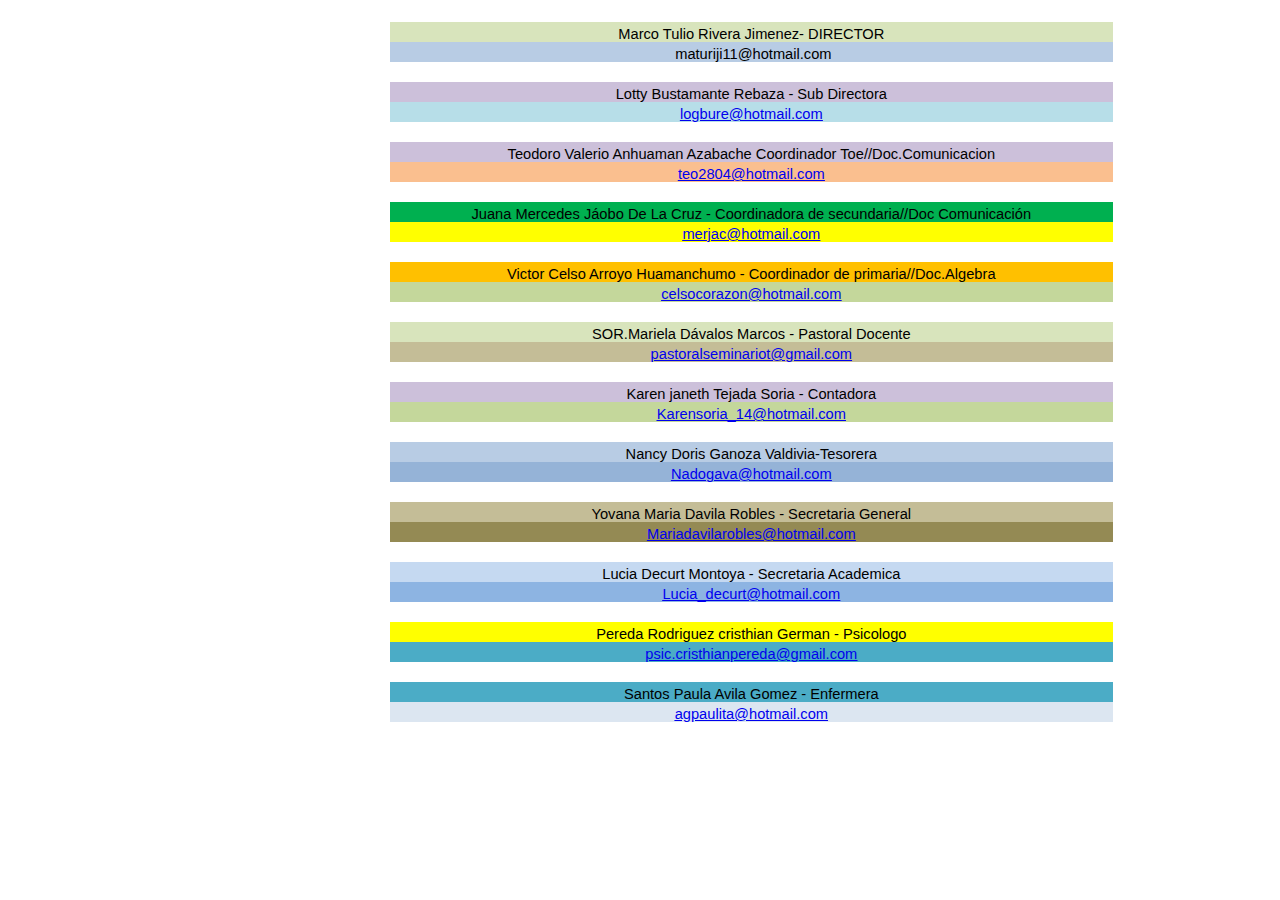
<file: archivos/1111111111111111111111111111111111111111111111111111111111111111111111111111111.htm>
<html xmlns:o="urn:schemas-microsoft-com:office:office"
xmlns:x="urn:schemas-microsoft-com:office:excel"
xmlns="http://www.w3.org/TR/REC-html40">

<head>
<meta http-equiv=Content-Type content="text/html; charset=windows-1252">
<meta name=ProgId content=Excel.Sheet>
<meta name=Generator content="Microsoft Excel 14">
<link rel=File-List
href="1111111111111111111111111111111111111111111111111111111111111111111111111111111_archivos/filelist.xml">
<style
 id="1111111111111111111111111111111111111111111111111111111111111111111111111111111_23209_Styles">
<!--table
	{mso-displayed-decimal-separator:"\.";
	mso-displayed-thousand-separator:"\,";}
.xl1523209
	{padding-top:1px;
	padding-right:1px;
	padding-left:1px;
	mso-ignore:padding;
	color:black;
	font-size:11.0pt;
	font-weight:400;
	font-style:normal;
	text-decoration:none;
	font-family:Calibri, sans-serif;
	mso-font-charset:0;
	mso-number-format:General;
	text-align:general;
	vertical-align:bottom;
	mso-background-source:auto;
	mso-pattern:auto;
	white-space:nowrap;}
.xl6423209
	{padding-top:1px;
	padding-right:1px;
	padding-left:1px;
	mso-ignore:padding;
	color:blue;
	font-size:11.0pt;
	font-weight:400;
	font-style:normal;
	text-decoration:underline;
	text-underline-style:single;
	font-family:Calibri, sans-serif;
	mso-font-charset:0;
	mso-number-format:General;
	text-align:center;
	vertical-align:bottom;
	background:#8DB4E2;
	mso-pattern:black none;
	white-space:nowrap;}
.xl6523209
	{padding-top:1px;
	padding-right:1px;
	padding-left:1px;
	mso-ignore:padding;
	color:black;
	font-size:11.0pt;
	font-weight:400;
	font-style:normal;
	text-decoration:none;
	font-family:Calibri, sans-serif;
	mso-font-charset:0;
	mso-number-format:General;
	text-align:center;
	vertical-align:bottom;
	background:#8DB4E2;
	mso-pattern:black none;
	white-space:nowrap;}
.xl6623209
	{padding-top:1px;
	padding-right:1px;
	padding-left:1px;
	mso-ignore:padding;
	color:black;
	font-size:11.0pt;
	font-weight:400;
	font-style:normal;
	text-decoration:none;
	font-family:Calibri, sans-serif;
	mso-font-charset:0;
	mso-number-format:General;
	text-align:center;
	vertical-align:bottom;
	background:yellow;
	mso-pattern:black none;
	white-space:nowrap;}
.xl6723209
	{padding-top:1px;
	padding-right:1px;
	padding-left:1px;
	mso-ignore:padding;
	color:blue;
	font-size:11.0pt;
	font-weight:400;
	font-style:normal;
	text-decoration:underline;
	text-underline-style:single;
	font-family:Calibri, sans-serif;
	mso-font-charset:0;
	mso-number-format:General;
	text-align:center;
	vertical-align:bottom;
	background:#4BACC6;
	mso-pattern:black none;
	white-space:nowrap;}
.xl6823209
	{padding-top:1px;
	padding-right:1px;
	padding-left:1px;
	mso-ignore:padding;
	color:black;
	font-size:11.0pt;
	font-weight:400;
	font-style:normal;
	text-decoration:none;
	font-family:Calibri, sans-serif;
	mso-font-charset:0;
	mso-number-format:General;
	text-align:center;
	vertical-align:bottom;
	background:#4BACC6;
	mso-pattern:black none;
	white-space:nowrap;}
.xl6923209
	{padding-top:1px;
	padding-right:1px;
	padding-left:1px;
	mso-ignore:padding;
	color:blue;
	font-size:11.0pt;
	font-weight:400;
	font-style:normal;
	text-decoration:underline;
	text-underline-style:single;
	font-family:Calibri, sans-serif;
	mso-font-charset:0;
	mso-number-format:General;
	text-align:center;
	vertical-align:bottom;
	background:#DCE6F1;
	mso-pattern:black none;
	white-space:nowrap;}
.xl7023209
	{padding-top:1px;
	padding-right:1px;
	padding-left:1px;
	mso-ignore:padding;
	color:black;
	font-size:11.0pt;
	font-weight:400;
	font-style:normal;
	text-decoration:none;
	font-family:Calibri, sans-serif;
	mso-font-charset:0;
	mso-number-format:General;
	text-align:center;
	vertical-align:bottom;
	background:#DCE6F1;
	mso-pattern:black none;
	white-space:nowrap;}
.xl7123209
	{padding-top:1px;
	padding-right:1px;
	padding-left:1px;
	mso-ignore:padding;
	color:black;
	font-size:11.0pt;
	font-weight:400;
	font-style:normal;
	text-decoration:none;
	font-family:Calibri, sans-serif;
	mso-font-charset:0;
	mso-number-format:General;
	text-align:center;
	vertical-align:bottom;
	background:#B8CCE4;
	mso-pattern:black none;
	white-space:nowrap;}
.xl7223209
	{padding-top:1px;
	padding-right:1px;
	padding-left:1px;
	mso-ignore:padding;
	color:blue;
	font-size:11.0pt;
	font-weight:400;
	font-style:normal;
	text-decoration:underline;
	text-underline-style:single;
	font-family:Calibri, sans-serif;
	mso-font-charset:0;
	mso-number-format:General;
	text-align:center;
	vertical-align:bottom;
	background:#95B3D7;
	mso-pattern:black none;
	white-space:nowrap;}
.xl7323209
	{padding-top:1px;
	padding-right:1px;
	padding-left:1px;
	mso-ignore:padding;
	color:black;
	font-size:11.0pt;
	font-weight:400;
	font-style:normal;
	text-decoration:none;
	font-family:Calibri, sans-serif;
	mso-font-charset:0;
	mso-number-format:General;
	text-align:center;
	vertical-align:bottom;
	background:#95B3D7;
	mso-pattern:black none;
	white-space:nowrap;}
.xl7423209
	{padding-top:1px;
	padding-right:1px;
	padding-left:1px;
	mso-ignore:padding;
	color:black;
	font-size:11.0pt;
	font-weight:400;
	font-style:normal;
	text-decoration:none;
	font-family:Calibri, sans-serif;
	mso-font-charset:0;
	mso-number-format:General;
	text-align:center;
	vertical-align:bottom;
	background:#C4BD97;
	mso-pattern:black none;
	white-space:nowrap;}
.xl7523209
	{padding-top:1px;
	padding-right:1px;
	padding-left:1px;
	mso-ignore:padding;
	color:blue;
	font-size:11.0pt;
	font-weight:400;
	font-style:normal;
	text-decoration:underline;
	text-underline-style:single;
	font-family:Calibri, sans-serif;
	mso-font-charset:0;
	mso-number-format:General;
	text-align:center;
	vertical-align:bottom;
	background:#948A54;
	mso-pattern:black none;
	white-space:nowrap;}
.xl7623209
	{padding-top:1px;
	padding-right:1px;
	padding-left:1px;
	mso-ignore:padding;
	color:black;
	font-size:11.0pt;
	font-weight:400;
	font-style:normal;
	text-decoration:none;
	font-family:Calibri, sans-serif;
	mso-font-charset:0;
	mso-number-format:General;
	text-align:center;
	vertical-align:bottom;
	background:#948A54;
	mso-pattern:black none;
	white-space:nowrap;}
.xl7723209
	{padding-top:1px;
	padding-right:1px;
	padding-left:1px;
	mso-ignore:padding;
	color:black;
	font-size:11.0pt;
	font-weight:400;
	font-style:normal;
	text-decoration:none;
	font-family:Calibri, sans-serif;
	mso-font-charset:0;
	mso-number-format:General;
	text-align:center;
	vertical-align:bottom;
	background:#C5D9F1;
	mso-pattern:black none;
	white-space:nowrap;}
.xl7823209
	{padding-top:1px;
	padding-right:1px;
	padding-left:1px;
	mso-ignore:padding;
	color:blue;
	font-size:11.0pt;
	font-weight:400;
	font-style:normal;
	text-decoration:underline;
	text-underline-style:single;
	font-family:Calibri, sans-serif;
	mso-font-charset:0;
	mso-number-format:General;
	text-align:center;
	vertical-align:bottom;
	background:#FABF8F;
	mso-pattern:black none;
	white-space:nowrap;}
.xl7923209
	{padding-top:1px;
	padding-right:1px;
	padding-left:1px;
	mso-ignore:padding;
	color:black;
	font-size:11.0pt;
	font-weight:400;
	font-style:normal;
	text-decoration:none;
	font-family:Calibri, sans-serif;
	mso-font-charset:0;
	mso-number-format:General;
	text-align:center;
	vertical-align:bottom;
	background:#FABF8F;
	mso-pattern:black none;
	white-space:nowrap;}
.xl8023209
	{padding-top:1px;
	padding-right:1px;
	padding-left:1px;
	mso-ignore:padding;
	color:black;
	font-size:11.0pt;
	font-weight:400;
	font-style:normal;
	text-decoration:none;
	font-family:Calibri, sans-serif;
	mso-font-charset:0;
	mso-number-format:General;
	text-align:center;
	vertical-align:bottom;
	background:#00B050;
	mso-pattern:black none;
	white-space:nowrap;}
.xl8123209
	{padding-top:1px;
	padding-right:1px;
	padding-left:1px;
	mso-ignore:padding;
	color:blue;
	font-size:11.0pt;
	font-weight:400;
	font-style:normal;
	text-decoration:underline;
	text-underline-style:single;
	font-family:Calibri, sans-serif;
	mso-font-charset:0;
	mso-number-format:General;
	text-align:center;
	vertical-align:bottom;
	background:yellow;
	mso-pattern:black none;
	white-space:nowrap;}
.xl8223209
	{padding-top:1px;
	padding-right:1px;
	padding-left:1px;
	mso-ignore:padding;
	color:black;
	font-size:11.0pt;
	font-weight:400;
	font-style:normal;
	text-decoration:none;
	font-family:Calibri, sans-serif;
	mso-font-charset:0;
	mso-number-format:General;
	text-align:center;
	vertical-align:bottom;
	background:#D8E4BC;
	mso-pattern:black none;
	white-space:nowrap;}
.xl8323209
	{padding-top:1px;
	padding-right:1px;
	padding-left:1px;
	mso-ignore:padding;
	color:black;
	font-size:11.0pt;
	font-weight:400;
	font-style:normal;
	text-decoration:none;
	font-family:Calibri, sans-serif;
	mso-font-charset:0;
	mso-number-format:General;
	text-align:center;
	vertical-align:bottom;
	background:#CCC0DA;
	mso-pattern:black none;
	white-space:nowrap;}
.xl8423209
	{padding-top:1px;
	padding-right:1px;
	padding-left:1px;
	mso-ignore:padding;
	color:blue;
	font-size:11.0pt;
	font-weight:400;
	font-style:normal;
	text-decoration:underline;
	text-underline-style:single;
	font-family:Calibri, sans-serif;
	mso-font-charset:0;
	mso-number-format:General;
	text-align:center;
	vertical-align:bottom;
	background:#B7DEE8;
	mso-pattern:black none;
	white-space:nowrap;}
.xl8523209
	{padding-top:1px;
	padding-right:1px;
	padding-left:1px;
	mso-ignore:padding;
	color:black;
	font-size:11.0pt;
	font-weight:400;
	font-style:normal;
	text-decoration:none;
	font-family:Calibri, sans-serif;
	mso-font-charset:0;
	mso-number-format:General;
	text-align:center;
	vertical-align:bottom;
	background:#B7DEE8;
	mso-pattern:black none;
	white-space:nowrap;}
.xl8623209
	{padding-top:1px;
	padding-right:1px;
	padding-left:1px;
	mso-ignore:padding;
	color:blue;
	font-size:11.0pt;
	font-weight:400;
	font-style:normal;
	text-decoration:underline;
	text-underline-style:single;
	font-family:Calibri, sans-serif;
	mso-font-charset:0;
	mso-number-format:General;
	text-align:center;
	vertical-align:bottom;
	background:#C4D79B;
	mso-pattern:black none;
	white-space:nowrap;}
.xl8723209
	{padding-top:1px;
	padding-right:1px;
	padding-left:1px;
	mso-ignore:padding;
	color:black;
	font-size:11.0pt;
	font-weight:400;
	font-style:normal;
	text-decoration:none;
	font-family:Calibri, sans-serif;
	mso-font-charset:0;
	mso-number-format:General;
	text-align:center;
	vertical-align:bottom;
	background:#C4D79B;
	mso-pattern:black none;
	white-space:nowrap;}
.xl8823209
	{padding-top:1px;
	padding-right:1px;
	padding-left:1px;
	mso-ignore:padding;
	color:black;
	font-size:11.0pt;
	font-weight:400;
	font-style:normal;
	text-decoration:none;
	font-family:Calibri, sans-serif;
	mso-font-charset:0;
	mso-number-format:General;
	text-align:center;
	vertical-align:bottom;
	background:#FFC000;
	mso-pattern:black none;
	white-space:nowrap;}
.xl8923209
	{padding-top:1px;
	padding-right:1px;
	padding-left:1px;
	mso-ignore:padding;
	color:blue;
	font-size:11.0pt;
	font-weight:400;
	font-style:normal;
	text-decoration:underline;
	text-underline-style:single;
	font-family:Calibri, sans-serif;
	mso-font-charset:0;
	mso-number-format:General;
	text-align:center;
	vertical-align:bottom;
	background:#C4BD97;
	mso-pattern:black none;
	white-space:nowrap;}
-->
</style>
</head>

<body>
<!--[if !excel]>&nbsp;&nbsp;<![endif]-->
<!--La siguiente informaci�n se gener� mediante el Asistente para publicar como
p�gina web de Microsoft Excel.-->
<!--Si se vuelve a publicar el mismo elemento desde Excel, se reemplazar� toda
la informaci�n comprendida entre las etiquetas DIV.-->
<!----------------------------->
<!--INICIO DE LOS RESULTADOS DEL ASISTENTE PARA PUBLICAR COMO P�GINA WEB DE
EXCEL -->
<!----------------------------->

<div
id="1111111111111111111111111111111111111111111111111111111111111111111111111111111_23209"
align=center x:publishsource="Excel">

<table border=0 cellpadding=0 cellspacing=0 width=944 style='border-collapse:
 collapse;table-layout:fixed;width:709pt'>
 <col width=80 style='width:60pt'>
 <col width=142 style='mso-width-source:userset;mso-width-alt:5193;width:107pt'>
 <col width=80 span=4 style='width:60pt'>
 <col width=402 style='mso-width-source:userset;mso-width-alt:14701;width:302pt'>
 <tr height=14 style='mso-height-source:userset;height:10.5pt'>
  <td height=14 class=xl1523209 width=80 style='height:10.5pt;width:60pt'></td>
  <td class=xl1523209 width=142 style='width:107pt'></td>
  <td class=xl1523209 width=80 style='width:60pt'></td>
  <td class=xl1523209 width=80 style='width:60pt'></td>
  <td class=xl1523209 width=80 style='width:60pt'></td>
  <td class=xl1523209 width=80 style='width:60pt'></td>
  <td class=xl1523209 width=402 style='width:302pt'></td>
 </tr>
 <tr height=0 style='display:none'>
  <td class=xl1523209></td>
  <td class=xl1523209></td>
  <td class=xl1523209></td>
  <td class=xl1523209></td>
  <td class=xl1523209></td>
  <td class=xl1523209></td>
  <td class=xl1523209></td>
 </tr>
 <tr height=0 style='display:none'>
  <td class=xl1523209></td>
  <td class=xl1523209></td>
  <td class=xl1523209></td>
  <td class=xl1523209></td>
  <td class=xl1523209></td>
  <td class=xl1523209></td>
  <td class=xl1523209></td>
 </tr>
 <tr height=20 style='height:15.0pt'>
  <td height=20 class=xl1523209 style='height:15.0pt'></td>
  <td class=xl1523209></td>
  <td colspan=5 class=xl8223209>Marco Tulio Rivera Jimenez- DIRECTOR</td>
 </tr>
 <tr height=20 style='height:15.0pt'>
  <td height=20 class=xl1523209 style='height:15.0pt'></td>
  <td class=xl1523209></td>
  <td colspan=5 class=xl7123209><span
  style='mso-spacerun:yes'>�</span>maturiji11@hotmail.com</td>
 </tr>
 <tr height=20 style='height:15.0pt'>
  <td height=20 class=xl1523209 style='height:15.0pt'></td>
  <td class=xl1523209></td>
  <td class=xl1523209></td>
  <td class=xl1523209></td>
  <td class=xl1523209></td>
  <td class=xl1523209></td>
  <td class=xl1523209></td>
 </tr>
 <tr height=20 style='height:15.0pt'>
  <td height=20 class=xl1523209 style='height:15.0pt'></td>
  <td class=xl1523209></td>
  <td colspan=5 class=xl8323209>Lotty Bustamante Rebaza - Sub Directora</td>
 </tr>
 <tr height=20 style='height:15.0pt'>
  <td height=20 class=xl1523209 style='height:15.0pt'></td>
  <td class=xl1523209></td>
  <td colspan=5 class=xl8423209><a href="mailto:logbure@hotmail.com">logbure@hotmail.com</a></td>
 </tr>
 <tr height=20 style='height:15.0pt'>
  <td height=20 class=xl1523209 style='height:15.0pt'></td>
  <td class=xl1523209></td>
  <td class=xl1523209></td>
  <td class=xl1523209></td>
  <td class=xl1523209></td>
  <td class=xl1523209></td>
  <td class=xl1523209></td>
 </tr>
 <tr height=20 style='height:15.0pt'>
  <td height=20 class=xl1523209 style='height:15.0pt'></td>
  <td class=xl1523209></td>
  <td colspan=5 class=xl8323209>Teodoro Valerio Anhuaman Azabache Coordinador
  Toe//Doc.Comunicacion</td>
 </tr>
 <tr height=20 style='height:15.0pt'>
  <td height=20 class=xl1523209 style='height:15.0pt'></td>
  <td class=xl1523209></td>
  <td colspan=5 class=xl7823209><a href="mailto:teo2804@hotmail.com">teo2804@hotmail.com</a></td>
 </tr>
 <tr height=20 style='height:15.0pt'>
  <td height=20 class=xl1523209 style='height:15.0pt'></td>
  <td class=xl1523209></td>
  <td class=xl1523209></td>
  <td class=xl1523209></td>
  <td class=xl1523209></td>
  <td class=xl1523209></td>
  <td class=xl1523209></td>
 </tr>
 <tr height=20 style='height:15.0pt'>
  <td height=20 class=xl1523209 style='height:15.0pt'></td>
  <td class=xl1523209></td>
  <td colspan=5 class=xl8023209>Juana Mercedes J�obo De La Cruz - Coordinadora
  de secundaria//Doc Comunicaci�n</td>
 </tr>
 <tr height=20 style='height:15.0pt'>
  <td height=20 class=xl1523209 style='height:15.0pt'></td>
  <td class=xl1523209></td>
  <td colspan=5 class=xl8123209><a href="mailto:merjac@hotmail.com">merjac@hotmail.com</a></td>
 </tr>
 <tr height=20 style='height:15.0pt'>
  <td height=20 class=xl1523209 style='height:15.0pt'></td>
  <td class=xl1523209></td>
  <td class=xl1523209></td>
  <td class=xl1523209></td>
  <td class=xl1523209></td>
  <td class=xl1523209></td>
  <td class=xl1523209></td>
 </tr>
 <tr height=20 style='height:15.0pt'>
  <td height=20 class=xl1523209 style='height:15.0pt'></td>
  <td class=xl1523209></td>
  <td colspan=5 class=xl8823209>Victor Celso Arroyo Huamanchumo - Coordinador
  de primaria//Doc.Algebra</td>
 </tr>
 <tr height=20 style='height:15.0pt'>
  <td height=20 class=xl1523209 style='height:15.0pt'></td>
  <td class=xl1523209></td>
  <td colspan=5 class=xl8623209><a href="mailto:celsocorazon@hotmail.com">celsocorazon@hotmail.com</a></td>
 </tr>
 <tr height=20 style='height:15.0pt'>
  <td height=20 class=xl1523209 style='height:15.0pt'></td>
  <td class=xl1523209></td>
  <td class=xl1523209></td>
  <td class=xl1523209></td>
  <td class=xl1523209></td>
  <td class=xl1523209></td>
  <td class=xl1523209></td>
 </tr>
 <tr height=20 style='height:15.0pt'>
  <td height=20 class=xl1523209 style='height:15.0pt'></td>
  <td class=xl1523209></td>
  <td colspan=5 class=xl8223209>SOR.Mariela D�valos Marcos - Pastoral Docente</td>
 </tr>
 <tr height=20 style='height:15.0pt'>
  <td height=20 class=xl1523209 style='height:15.0pt'></td>
  <td class=xl1523209></td>
  <td colspan=5 class=xl8923209><a href="mailto:pastoralseminariot@gmail.com">pastoralseminariot@gmail.com</a></td>
 </tr>
 <tr height=20 style='height:15.0pt'>
  <td height=20 class=xl1523209 style='height:15.0pt'></td>
  <td class=xl1523209></td>
  <td class=xl1523209></td>
  <td class=xl1523209></td>
  <td class=xl1523209></td>
  <td class=xl1523209></td>
  <td class=xl1523209></td>
 </tr>
 <tr height=20 style='height:15.0pt'>
  <td height=20 class=xl1523209 style='height:15.0pt'></td>
  <td class=xl1523209></td>
  <td colspan=5 class=xl8323209>Karen janeth Tejada Soria - Contadora</td>
 </tr>
 <tr height=20 style='height:15.0pt'>
  <td height=20 class=xl1523209 style='height:15.0pt'></td>
  <td class=xl1523209></td>
  <td colspan=5 class=xl8623209><a href="mailto:Karensoria_14@hotmail.com">Karensoria_14@hotmail.com</a></td>
 </tr>
 <tr height=20 style='height:15.0pt'>
  <td height=20 class=xl1523209 style='height:15.0pt'></td>
  <td class=xl1523209></td>
  <td class=xl1523209></td>
  <td class=xl1523209></td>
  <td class=xl1523209></td>
  <td class=xl1523209></td>
  <td class=xl1523209></td>
 </tr>
 <tr height=20 style='height:15.0pt'>
  <td height=20 class=xl1523209 style='height:15.0pt'></td>
  <td class=xl1523209></td>
  <td colspan=5 class=xl7123209>Nancy Doris Ganoza Valdivia-Tesorera</td>
 </tr>
 <tr height=20 style='height:15.0pt'>
  <td height=20 class=xl1523209 style='height:15.0pt'></td>
  <td class=xl1523209></td>
  <td colspan=5 class=xl7223209><a href="mailto:Nadogava@hotmail.com">Nadogava@hotmail.com</a></td>
 </tr>
 <tr height=20 style='height:15.0pt'>
  <td height=20 class=xl1523209 style='height:15.0pt'></td>
  <td class=xl1523209></td>
  <td class=xl1523209></td>
  <td class=xl1523209></td>
  <td class=xl1523209></td>
  <td class=xl1523209></td>
  <td class=xl1523209></td>
 </tr>
 <tr height=20 style='height:15.0pt'>
  <td height=20 class=xl1523209 style='height:15.0pt'></td>
  <td class=xl1523209></td>
  <td colspan=5 class=xl7423209>Yovana Maria Davila Robles - Secretaria General</td>
 </tr>
 <tr height=20 style='height:15.0pt'>
  <td height=20 class=xl1523209 style='height:15.0pt'></td>
  <td class=xl1523209></td>
  <td colspan=5 class=xl7523209><a href="mailto:Mariadavilarobles@hotmail.com">Mariadavilarobles@hotmail.com</a></td>
 </tr>
 <tr height=20 style='height:15.0pt'>
  <td height=20 class=xl1523209 style='height:15.0pt'></td>
  <td class=xl1523209></td>
  <td class=xl1523209></td>
  <td class=xl1523209></td>
  <td class=xl1523209></td>
  <td class=xl1523209></td>
  <td class=xl1523209></td>
 </tr>
 <tr height=20 style='height:15.0pt'>
  <td height=20 class=xl1523209 style='height:15.0pt'></td>
  <td class=xl1523209></td>
  <td colspan=5 class=xl7723209>Lucia Decurt Montoya - Secretaria Academica</td>
 </tr>
 <tr height=20 style='height:15.0pt'>
  <td height=20 class=xl1523209 style='height:15.0pt'></td>
  <td class=xl1523209></td>
  <td colspan=5 class=xl6423209><a href="mailto:Lucia_decurt@hotmail.com">Lucia_decurt@hotmail.com</a></td>
 </tr>
 <tr height=20 style='height:15.0pt'>
  <td height=20 class=xl1523209 style='height:15.0pt'></td>
  <td class=xl1523209></td>
  <td class=xl1523209></td>
  <td class=xl1523209></td>
  <td class=xl1523209></td>
  <td class=xl1523209></td>
  <td class=xl1523209></td>
 </tr>
 <tr height=20 style='height:15.0pt'>
  <td height=20 class=xl1523209 style='height:15.0pt'></td>
  <td class=xl1523209></td>
  <td colspan=5 class=xl6623209>Pereda Rodriguez cristhian German - Psicologo</td>
 </tr>
 <tr height=20 style='height:15.0pt'>
  <td height=20 class=xl1523209 style='height:15.0pt'></td>
  <td class=xl1523209></td>
  <td colspan=5 class=xl6723209><a href="mailto:psic.cristhianpereda@gmail.com">psic.cristhianpereda@gmail.com</a></td>
 </tr>
 <tr height=20 style='height:15.0pt'>
  <td height=20 class=xl1523209 style='height:15.0pt'></td>
  <td class=xl1523209></td>
  <td class=xl1523209></td>
  <td class=xl1523209></td>
  <td class=xl1523209></td>
  <td class=xl1523209></td>
  <td class=xl1523209></td>
 </tr>
 <tr height=20 style='height:15.0pt'>
  <td height=20 class=xl1523209 style='height:15.0pt'></td>
  <td class=xl1523209></td>
  <td colspan=5 class=xl6823209>Santos Paula Avila Gomez - Enfermera</td>
 </tr>
 <tr height=20 style='height:15.0pt'>
  <td height=20 class=xl1523209 style='height:15.0pt'></td>
  <td class=xl1523209></td>
  <td colspan=5 class=xl6923209><a href="mailto:agpaulita@hotmail.com">agpaulita@hotmail.com</a></td>
 </tr>
 <![if supportMisalignedColumns]>
 <tr height=0 style='display:none'>
  <td width=80 style='width:60pt'></td>
  <td width=142 style='width:107pt'></td>
  <td width=80 style='width:60pt'></td>
  <td width=80 style='width:60pt'></td>
  <td width=80 style='width:60pt'></td>
  <td width=80 style='width:60pt'></td>
  <td width=402 style='width:302pt'></td>
 </tr>
 <![endif]>
</table>

</div>


<!----------------------------->
<!--FINAL DE LOS RESULTADOS DEL ASISTENTE PARA PUBLICAR COMO P�GINA WEB DE
EXCEL-->
<!----------------------------->
</body>

</html>
</file>
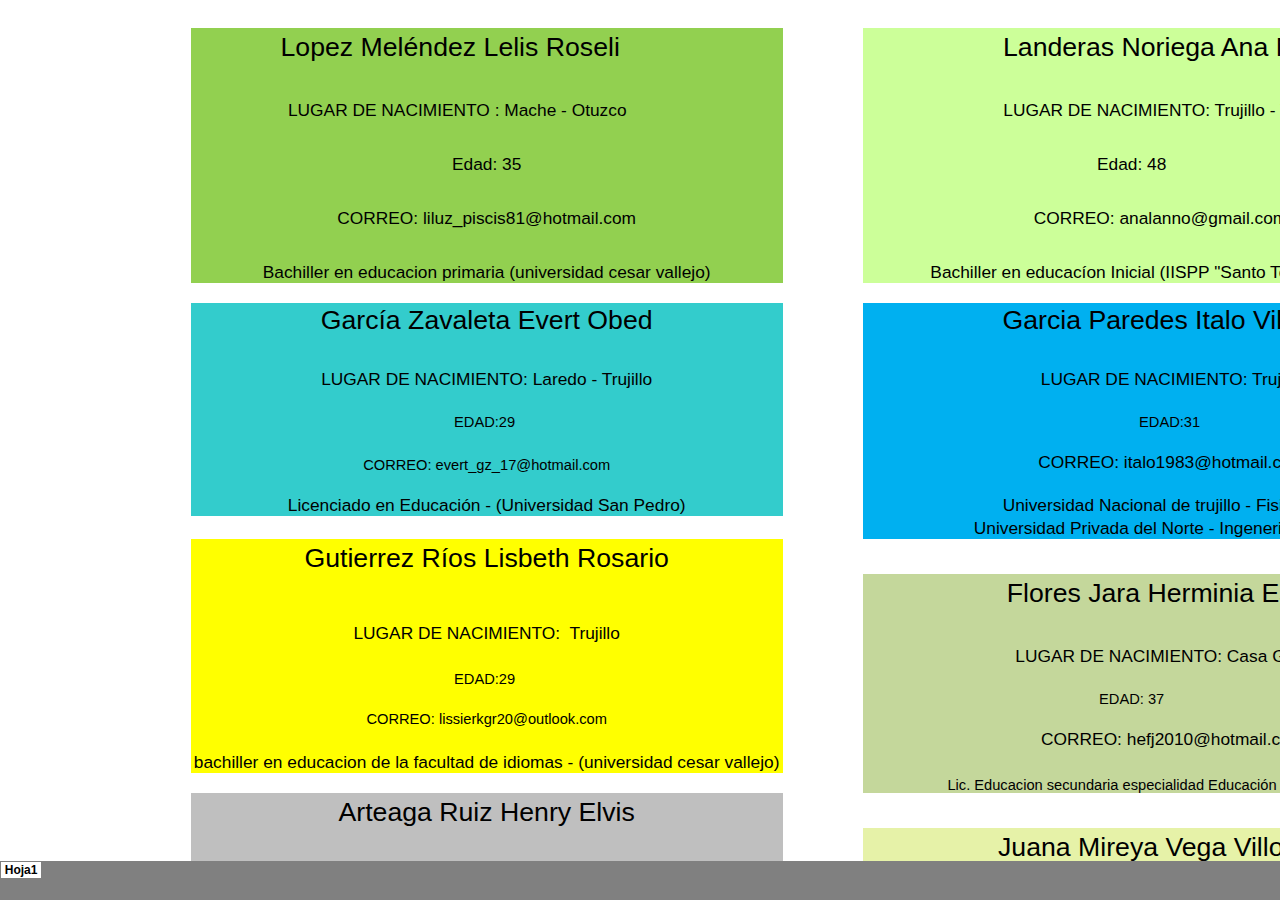
<file: archivos/priofes (Recuperado).htm>
<html xmlns:v="urn:schemas-microsoft-com:vml"
xmlns:o="urn:schemas-microsoft-com:office:office"
xmlns:x="urn:schemas-microsoft-com:office:excel"
xmlns="http://www.w3.org/TR/REC-html40">

<head>
<meta name="Excel Workbook Frameset">
<meta http-equiv=Content-Type content="text/html; charset=windows-1252">
<meta name=ProgId content=Excel.Sheet>
<meta name=Generator content="Microsoft Excel 14">
<link rel=File-List href="priofes%20(Recuperado)_archivos/filelist.xml">
<![if !supportTabStrip]>
<link id="shLink" href="priofes%20(Recuperado)_archivos/sheet001.htm">

<link id="shLink">

<script language="JavaScript">
<!--
 var c_lTabs=1;

 var c_rgszSh=new Array(c_lTabs);
 c_rgszSh[0] = "Hoja1";



 var c_rgszClr=new Array(8);
 c_rgszClr[0]="window";
 c_rgszClr[1]="buttonface";
 c_rgszClr[2]="windowframe";
 c_rgszClr[3]="windowtext";
 c_rgszClr[4]="threedlightshadow";
 c_rgszClr[5]="threedhighlight";
 c_rgszClr[6]="threeddarkshadow";
 c_rgszClr[7]="threedshadow";

 var g_iShCur;
 var g_rglTabX=new Array(c_lTabs);

function fnGetIEVer()
{
 var ua=window.navigator.userAgent
 var msie=ua.indexOf("MSIE")
 if (msie>0 && window.navigator.platform=="Win32")
  return parseInt(ua.substring(msie+5,ua.indexOf(".", msie)));
 else
  return 0;
}

function fnBuildFrameset()
{
 var szHTML="<frameset rows=\"*,18\" border=0 width=0 frameborder=no framespacing=0>"+
  "<frame src=\""+document.all.item("shLink")[0].href+"\" name=\"frSheet\" noresize>"+
  "<frameset cols=\"54,*\" border=0 width=0 frameborder=no framespacing=0>"+
  "<frame src=\"\" name=\"frScroll\" marginwidth=0 marginheight=0 scrolling=no>"+
  "<frame src=\"\" name=\"frTabs\" marginwidth=0 marginheight=0 scrolling=no>"+
  "</frameset></frameset><plaintext>";

 with (document) {
  open("text/html","replace");
  write(szHTML);
  close();
 }

 fnBuildTabStrip();
}

function fnBuildTabStrip()
{
 var szHTML=
  "<html><head><style>.clScroll {font:8pt Courier New;color:"+c_rgszClr[6]+";cursor:default;line-height:10pt;}"+
  ".clScroll2 {font:10pt Arial;color:"+c_rgszClr[6]+";cursor:default;line-height:11pt;}</style></head>"+
  "<body onclick=\"event.returnValue=false;\" ondragstart=\"event.returnValue=false;\" onselectstart=\"event.returnValue=false;\" bgcolor="+c_rgszClr[4]+" topmargin=0 leftmargin=0><table cellpadding=0 cellspacing=0 width=100%>"+
  "<tr><td colspan=6 height=1 bgcolor="+c_rgszClr[2]+"></td></tr>"+
  "<tr><td style=\"font:1pt\">&nbsp;<td>"+
  "<td valign=top id=tdScroll class=\"clScroll\" onclick=\"parent.fnFastScrollTabs(0);\" onmouseover=\"parent.fnMouseOverScroll(0);\" onmouseout=\"parent.fnMouseOutScroll(0);\"><a>&#171;</a></td>"+
  "<td valign=top id=tdScroll class=\"clScroll2\" onclick=\"parent.fnScrollTabs(0);\" ondblclick=\"parent.fnScrollTabs(0);\" onmouseover=\"parent.fnMouseOverScroll(1);\" onmouseout=\"parent.fnMouseOutScroll(1);\"><a>&lt</a></td>"+
  "<td valign=top id=tdScroll class=\"clScroll2\" onclick=\"parent.fnScrollTabs(1);\" ondblclick=\"parent.fnScrollTabs(1);\" onmouseover=\"parent.fnMouseOverScroll(2);\" onmouseout=\"parent.fnMouseOutScroll(2);\"><a>&gt</a></td>"+
  "<td valign=top id=tdScroll class=\"clScroll\" onclick=\"parent.fnFastScrollTabs(1);\" onmouseover=\"parent.fnMouseOverScroll(3);\" onmouseout=\"parent.fnMouseOutScroll(3);\"><a>&#187;</a></td>"+
  "<td style=\"font:1pt\">&nbsp;<td></tr></table></body></html>";

 with (frames['frScroll'].document) {
  open("text/html","replace");
  write(szHTML);
  close();
 }

 szHTML =
  "<html><head>"+
  "<style>A:link,A:visited,A:active {text-decoration:none;"+"color:"+c_rgszClr[3]+";}"+
  ".clTab {cursor:hand;background:"+c_rgszClr[1]+";font:9pt Arial;padding-left:3px;padding-right:3px;text-align:center;}"+
  ".clBorder {background:"+c_rgszClr[2]+";font:1pt;}"+
  "</style></head><body onload=\"parent.fnInit();\" onselectstart=\"event.returnValue=false;\" ondragstart=\"event.returnValue=false;\" bgcolor="+c_rgszClr[4]+
  " topmargin=0 leftmargin=0><table id=tbTabs cellpadding=0 cellspacing=0>";

 var iCellCount=(c_lTabs+1)*2;

 var i;
 for (i=0;i<iCellCount;i+=2)
  szHTML+="<col width=1><col>";

 var iRow;
 for (iRow=0;iRow<6;iRow++) {

  szHTML+="<tr>";

  if (iRow==5)
   szHTML+="<td colspan="+iCellCount+"></td>";
  else {
   if (iRow==0) {
    for(i=0;i<iCellCount;i++)
     szHTML+="<td height=1 class=\"clBorder\"></td>";
   } else if (iRow==1) {
    for(i=0;i<c_lTabs;i++) {
     szHTML+="<td height=1 nowrap class=\"clBorder\">&nbsp;</td>";
     szHTML+=
      "<td id=tdTab height=1 nowrap class=\"clTab\" onmouseover=\"parent.fnMouseOverTab("+i+");\" onmouseout=\"parent.fnMouseOutTab("+i+");\">"+
      "<a href=\""+document.all.item("shLink")[i].href+"\" target=\"frSheet\" id=aTab>&nbsp;"+c_rgszSh[i]+"&nbsp;</a></td>";
    }
    szHTML+="<td id=tdTab height=1 nowrap class=\"clBorder\"><a id=aTab>&nbsp;</a></td><td width=100%></td>";
   } else if (iRow==2) {
    for (i=0;i<c_lTabs;i++)
     szHTML+="<td height=1></td><td height=1 class=\"clBorder\"></td>";
    szHTML+="<td height=1></td><td height=1></td>";
   } else if (iRow==3) {
    for (i=0;i<iCellCount;i++)
     szHTML+="<td height=1></td>";
   } else if (iRow==4) {
    for (i=0;i<c_lTabs;i++)
     szHTML+="<td height=1 width=1></td><td height=1></td>";
    szHTML+="<td height=1 width=1></td><td></td>";
   }
  }
  szHTML+="</tr>";
 }

 szHTML+="</table></body></html>";
 with (frames['frTabs'].document) {
  open("text/html","replace");
  charset=document.charset;
  write(szHTML);
  close();
 }
}

function fnInit()
{
 g_rglTabX[0]=0;
 var i;
 for (i=1;i<=c_lTabs;i++)
  with (frames['frTabs'].document.all.tbTabs.rows[1].cells[fnTabToCol(i-1)])
   g_rglTabX[i]=offsetLeft+offsetWidth-6;
}

function fnTabToCol(iTab)
{
 return 2*iTab+1;
}

function fnNextTab(fDir)
{
 var iNextTab=-1;
 var i;

 with (frames['frTabs'].document.body) {
  if (fDir==0) {
   if (scrollLeft>0) {
    for (i=0;i<c_lTabs&&g_rglTabX[i]<scrollLeft;i++);
    if (i<c_lTabs)
     iNextTab=i-1;
   }
  } else {
   if (g_rglTabX[c_lTabs]+6>offsetWidth+scrollLeft) {
    for (i=0;i<c_lTabs&&g_rglTabX[i]<=scrollLeft;i++);
    if (i<c_lTabs)
     iNextTab=i;
   }
  }
 }
 return iNextTab;
}

function fnScrollTabs(fDir)
{
 var iNextTab=fnNextTab(fDir);

 if (iNextTab>=0) {
  frames['frTabs'].scroll(g_rglTabX[iNextTab],0);
  return true;
 } else
  return false;
}

function fnFastScrollTabs(fDir)
{
 if (c_lTabs>16)
  frames['frTabs'].scroll(g_rglTabX[fDir?c_lTabs-1:0],0);
 else
  if (fnScrollTabs(fDir)>0) window.setTimeout("fnFastScrollTabs("+fDir+");",5);
}

function fnSetTabProps(iTab,fActive)
{
 var iCol=fnTabToCol(iTab);
 var i;

 if (iTab>=0) {
  with (frames['frTabs'].document.all) {
   with (tbTabs) {
    for (i=0;i<=4;i++) {
     with (rows[i]) {
      if (i==0)
       cells[iCol].style.background=c_rgszClr[fActive?0:2];
      else if (i>0 && i<4) {
       if (fActive) {
        cells[iCol-1].style.background=c_rgszClr[2];
        cells[iCol].style.background=c_rgszClr[0];
        cells[iCol+1].style.background=c_rgszClr[2];
       } else {
        if (i==1) {
         cells[iCol-1].style.background=c_rgszClr[2];
         cells[iCol].style.background=c_rgszClr[1];
         cells[iCol+1].style.background=c_rgszClr[2];
        } else {
         cells[iCol-1].style.background=c_rgszClr[4];
         cells[iCol].style.background=c_rgszClr[(i==2)?2:4];
         cells[iCol+1].style.background=c_rgszClr[4];
        }
       }
      } else
       cells[iCol].style.background=c_rgszClr[fActive?2:4];
     }
    }
   }
   with (aTab[iTab].style) {
    cursor=(fActive?"default":"hand");
    color=c_rgszClr[3];
   }
  }
 }
}

function fnMouseOverScroll(iCtl)
{
 frames['frScroll'].document.all.tdScroll[iCtl].style.color=c_rgszClr[7];
}

function fnMouseOutScroll(iCtl)
{
 frames['frScroll'].document.all.tdScroll[iCtl].style.color=c_rgszClr[6];
}

function fnMouseOverTab(iTab)
{
 if (iTab!=g_iShCur) {
  var iCol=fnTabToCol(iTab);
  with (frames['frTabs'].document.all) {
   tdTab[iTab].style.background=c_rgszClr[5];
  }
 }
}

function fnMouseOutTab(iTab)
{
 if (iTab>=0) {
  var elFrom=frames['frTabs'].event.srcElement;
  var elTo=frames['frTabs'].event.toElement;

  if ((!elTo) ||
   (elFrom.tagName==elTo.tagName) ||
   (elTo.tagName=="A" && elTo.parentElement!=elFrom) ||
   (elFrom.tagName=="A" && elFrom.parentElement!=elTo)) {

   if (iTab!=g_iShCur) {
    with (frames['frTabs'].document.all) {
     tdTab[iTab].style.background=c_rgszClr[1];
    }
   }
  }
 }
}

function fnSetActiveSheet(iSh)
{
 if (iSh!=g_iShCur) {
  fnSetTabProps(g_iShCur,false);
  fnSetTabProps(iSh,true);
  g_iShCur=iSh;
 }
}

 window.g_iIEVer=fnGetIEVer();
 if (window.g_iIEVer>=4)
  fnBuildFrameset();
//-->
</script>
<![endif]><!--[if gte mso 9]><xml>
 <x:ExcelWorkbook>
  <x:ExcelWorksheets>
   <x:ExcelWorksheet>
    <x:Name>Hoja1</x:Name>
    <x:WorksheetSource HRef="priofes%20(Recuperado)_archivos/sheet001.htm"/>
   </x:ExcelWorksheet>
  </x:ExcelWorksheets>
  <x:Stylesheet HRef="priofes%20(Recuperado)_archivos/stylesheet.css"/>
  <x:WindowHeight>7995</x:WindowHeight>
  <x:WindowWidth>20115</x:WindowWidth>
  <x:WindowTopX>240</x:WindowTopX>
  <x:WindowTopY>75</x:WindowTopY>
  <x:ProtectStructure>False</x:ProtectStructure>
  <x:ProtectWindows>False</x:ProtectWindows>
 </x:ExcelWorkbook>
</xml><![endif]-->
</head>

<frameset rows="*,39" border=0 width=0 frameborder=no framespacing=0>
 <frame src="priofes%20(Recuperado)_archivos/sheet001.htm" name="frSheet">
 <frame src="priofes%20(Recuperado)_archivos/tabstrip.htm" name="frTabs" marginwidth=0 marginheight=0>
 <noframes>
  <body>
   <p>Esta p�gina utiliza marcos que su explorador no admite.</p>
  </body>
 </noframes>
</frameset>
</html>
</file>
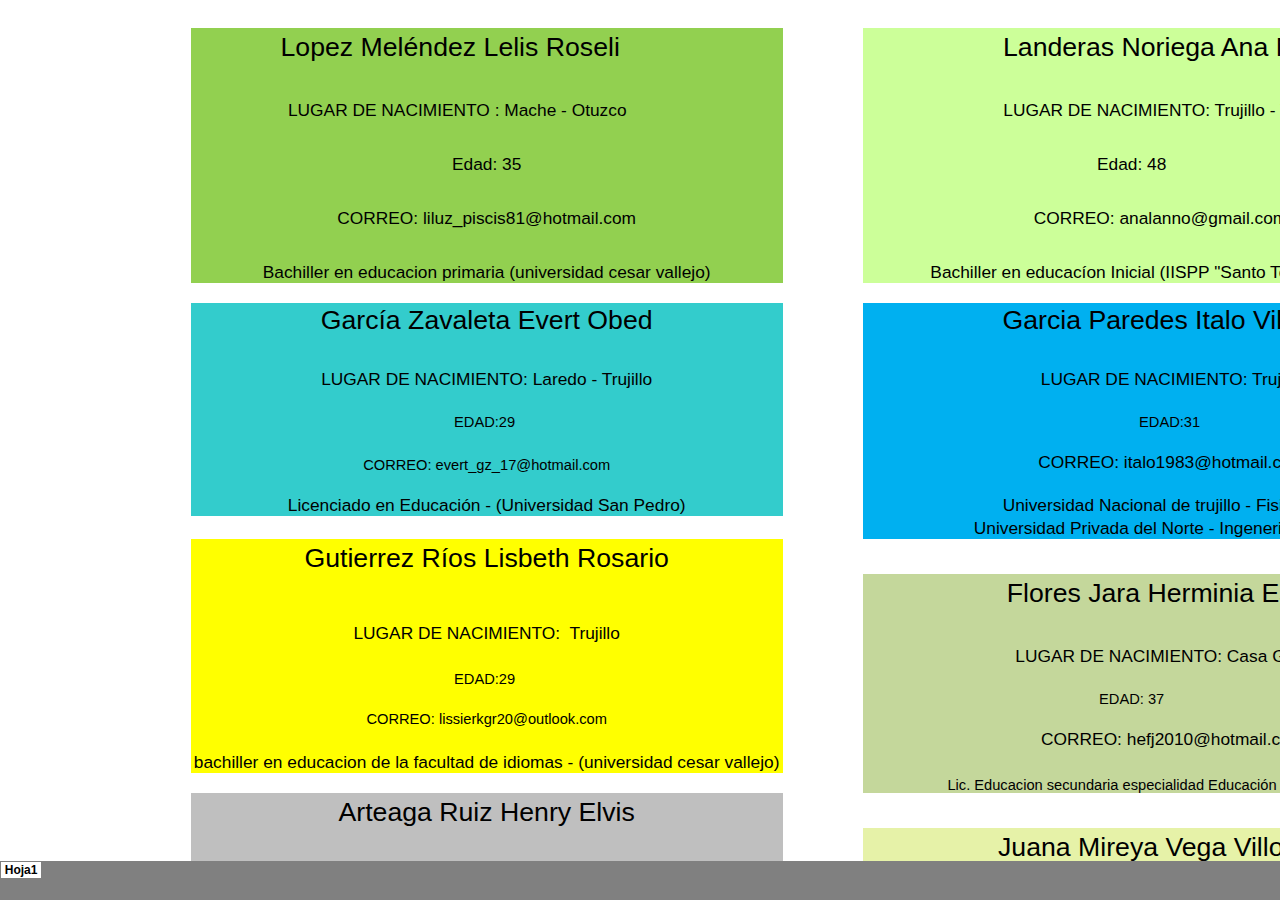
<file: archivos/priofes (Recuperado)_archivos/sheet001.htm>
<html xmlns:v="urn:schemas-microsoft-com:vml"
xmlns:o="urn:schemas-microsoft-com:office:office"
xmlns:x="urn:schemas-microsoft-com:office:excel"
xmlns="http://www.w3.org/TR/REC-html40">

<head>
<meta http-equiv=Content-Type content="text/html; charset=windows-1252">
<meta name=ProgId content=Excel.Sheet>
<meta name=Generator content="Microsoft Excel 14">
<link id=Main-File rel=Main-File href="../priofes%20(Recuperado).htm">
<link rel=File-List href=filelist.xml>
<link rel=Stylesheet href=stylesheet.css>
<style>
<!--table
	{mso-displayed-decimal-separator:"\.";
	mso-displayed-thousand-separator:"\,";}
@page
	{margin:.75in .7in .75in .7in;
	mso-header-margin:.3in;
	mso-footer-margin:.3in;}
-->
</style>
<![if !supportTabStrip]><script language="JavaScript">
<!--
function fnUpdateTabs()
 {
  if (parent.window.g_iIEVer>=4) {
   if (parent.document.readyState=="complete"
    && parent.frames['frTabs'].document.readyState=="complete")
   parent.fnSetActiveSheet(0);
  else
   window.setTimeout("fnUpdateTabs();",150);
 }
}

if (window.name!="frSheet")
 window.location.replace("../priofes%20(Recuperado).htm");
else
 fnUpdateTabs();
//-->
</script>
<![endif]>
</head>

<body link=blue vlink=purple>

<table border=0 cellpadding=0 cellspacing=0 width=1243 style='border-collapse:
 collapse;table-layout:fixed;width:932pt'>
 <col width=23 style='mso-width-source:userset;mso-width-alt:841;width:17pt'>
 <col width=0 style='display:none;mso-width-source:userset;mso-width-alt:2925'>
 <col width=0 style='display:none;mso-width-source:userset;mso-width-alt:2889'>
 <col width=80 span=3 style='width:60pt'>
 <col width=352 style='mso-width-source:userset;mso-width-alt:12873;width:264pt'>
 <col width=80 span=5 style='width:60pt'>
 <col width=148 style='mso-width-source:userset;mso-width-alt:5412;width:111pt'>
 <col width=80 style='width:60pt'>
 <tr height=20 style='height:15.0pt'>
  <td height=20 width=23 style='height:15.0pt;width:17pt'></td>
  <td width=0></td>
  <td width=0></td>
  <td width=80 style='width:60pt'></td>
  <td width=80 style='width:60pt'></td>
  <td width=80 style='width:60pt'></td>
  <td width=352 style='width:264pt'></td>
  <td width=80 style='width:60pt'></td>
  <td width=80 style='width:60pt'></td>
  <td width=80 style='width:60pt'></td>
  <td width=80 style='width:60pt'></td>
  <td width=80 style='width:60pt'></td>
  <td width=148 style='width:111pt'></td>
  <td width=80 style='width:60pt'></td>
 </tr>
 <tr height=35 style='mso-height-source:userset;height:26.25pt'>
  <td height=35 colspan=3 style='height:26.25pt;mso-ignore:colspan'></td>
  <td class=xl85 colspan=4 style='mso-ignore:colspan'><span
  style='mso-spacerun:yes'>����������� </span>Lopez Mel�ndez Lelis Roseli</td>
  <td></td>
  <td colspan=6 class=xl79>Landeras Noriega Ana Maria</td>
 </tr>
 <tr height=20 style='mso-height-source:userset;height:15.0pt'>
  <td height=20 colspan=3 style='height:15.0pt;mso-ignore:colspan'></td>
  <td class=xl85>&nbsp;</td>
  <td class=xl85>&nbsp;</td>
  <td class=xl85>&nbsp;</td>
  <td class=xl85>&nbsp;</td>
  <td></td>
  <td class=xl81>&nbsp;</td>
  <td class=xl81>&nbsp;</td>
  <td class=xl81>&nbsp;</td>
  <td class=xl81>&nbsp;</td>
  <td class=xl81>&nbsp;</td>
  <td class=xl81>&nbsp;</td>
 </tr>
 <tr height=26 style='mso-height-source:userset;height:19.5pt'>
  <td height=26 colspan=3 style='height:19.5pt;mso-ignore:colspan'></td>
  <td class=xl92 colspan=4 style='mso-ignore:colspan'><span
  style='mso-spacerun:yes'>������������������� </span>LUGAR DE NACIMIENTO :
  Mache - Otuzco</td>
  <td></td>
  <td colspan=5 class=xl82><span
  style='mso-spacerun:yes'>���������������������������� </span>LUGAR DE
  NACIMIENTO: Trujillo - Trujillo</td>
  <td class=xl81>&nbsp;</td>
 </tr>
 <tr height=20 style='mso-height-source:userset;height:15.0pt'>
  <td height=20 colspan=3 style='height:15.0pt;mso-ignore:colspan'></td>
  <td class=xl85>&nbsp;</td>
  <td class=xl85>&nbsp;</td>
  <td class=xl85>&nbsp;</td>
  <td class=xl85>&nbsp;</td>
  <td></td>
  <td class=xl81>&nbsp;</td>
  <td class=xl81>&nbsp;</td>
  <td class=xl81>&nbsp;</td>
  <td class=xl81>&nbsp;</td>
  <td class=xl81>&nbsp;</td>
  <td class=xl81>&nbsp;</td>
 </tr>
 <tr height=20 style='mso-height-source:userset;height:15.0pt'>
  <td height=20 colspan=3 style='height:15.0pt;mso-ignore:colspan'></td>
  <td colspan=4 class=xl86>Edad: 35</td>
  <td></td>
  <td colspan=5 class=xl83>Edad: 48</td>
  <td class=xl81>&nbsp;</td>
 </tr>
 <tr height=20 style='mso-height-source:userset;height:15.0pt'>
  <td height=20 colspan=3 style='height:15.0pt;mso-ignore:colspan'></td>
  <td class=xl85>&nbsp;</td>
  <td class=xl85>&nbsp;</td>
  <td class=xl85>&nbsp;</td>
  <td class=xl85>&nbsp;</td>
  <td></td>
  <td class=xl81>&nbsp;</td>
  <td class=xl81>&nbsp;</td>
  <td class=xl81>&nbsp;</td>
  <td class=xl81>&nbsp;</td>
  <td class=xl81>&nbsp;</td>
  <td class=xl81>&nbsp;</td>
 </tr>
 <tr height=20 style='mso-height-source:userset;height:15.0pt'>
  <td height=20 colspan=3 style='height:15.0pt;mso-ignore:colspan'></td>
  <td colspan=4 class=xl86>CORREO: liluz_piscis81@hotmail.com</td>
  <td></td>
  <td colspan=5 class=xl83><span style='mso-spacerun:yes'>�����������
  </span>CORREO: analanno@gmail.com</td>
  <td class=xl81>&nbsp;</td>
 </tr>
 <tr height=20 style='mso-height-source:userset;height:15.0pt'>
  <td height=20 colspan=3 style='height:15.0pt;mso-ignore:colspan'></td>
  <td class=xl85>&nbsp;</td>
  <td class=xl85>&nbsp;</td>
  <td class=xl85>&nbsp;</td>
  <td class=xl85>&nbsp;</td>
  <td></td>
  <td class=xl81>&nbsp;</td>
  <td class=xl81>&nbsp;</td>
  <td class=xl81>&nbsp;</td>
  <td class=xl81>&nbsp;</td>
  <td class=xl81>&nbsp;</td>
  <td class=xl81>&nbsp;</td>
 </tr>
 <tr height=20 style='mso-height-source:userset;height:15.0pt'>
  <td height=20 colspan=3 style='height:15.0pt;mso-ignore:colspan'></td>
  <td colspan=4 class=xl86>Bachiller en educacion primaria (universidad cesar
  vallejo)</td>
  <td></td>
  <td colspan=6 class=xl83>Bachiller en educac�on Inicial (IISPP &quot;Santo
  Tom�s de Aquino&quot;)</td>
 </tr>
 <tr height=20 style='mso-height-source:userset;height:15.0pt'>
  <td height=20 colspan=3 style='height:15.0pt;mso-ignore:colspan'></td>
  <td class=xl65></td>
  <td class=xl65></td>
  <td class=xl65></td>
  <td class=xl65></td>
  <td colspan=7 style='mso-ignore:colspan'></td>
 </tr>
 <tr height=33 style='mso-height-source:userset;height:24.75pt'>
  <td height=33 colspan=3 style='height:24.75pt;mso-ignore:colspan'></td>
  <td colspan=4 class=xl74>Garc�a Zavaleta Evert Obed</td>
  <td></td>
  <td colspan=6 class=xl70>Garcia Paredes Italo Vilomar</td>
 </tr>
 <tr height=20 style='mso-height-source:userset;height:15.0pt'>
  <td height=20 colspan=3 style='height:15.0pt;mso-ignore:colspan'></td>
  <td class=xl75>&nbsp;</td>
  <td class=xl75>&nbsp;</td>
  <td class=xl75>&nbsp;</td>
  <td class=xl75>&nbsp;</td>
  <td></td>
  <td class=xl72>&nbsp;</td>
  <td class=xl72>&nbsp;</td>
  <td class=xl72>&nbsp;</td>
  <td class=xl72>&nbsp;</td>
  <td class=xl72>&nbsp;</td>
  <td class=xl72>&nbsp;</td>
 </tr>
 <tr height=20 style='mso-height-source:userset;height:15.0pt'>
  <td height=20 colspan=3 style='height:15.0pt;mso-ignore:colspan'></td>
  <td colspan=4 class=xl76>LUGAR DE NACIMIENTO: Laredo - Trujillo</td>
  <td></td>
  <td class=xl72>&nbsp;</td>
  <td colspan=4 class=xl71>LUGAR DE NACIMIENTO: Trujillo</td>
  <td class=xl72>&nbsp;</td>
 </tr>
 <tr height=20 style='height:15.0pt'>
  <td height=20 colspan=3 style='height:15.0pt;mso-ignore:colspan'></td>
  <td class=xl77>&nbsp;</td>
  <td class=xl77>&nbsp;</td>
  <td class=xl77>&nbsp;</td>
  <td class=xl77>&nbsp;</td>
  <td></td>
  <td class=xl72>&nbsp;</td>
  <td class=xl72>&nbsp;</td>
  <td class=xl72>&nbsp;</td>
  <td class=xl72>&nbsp;</td>
  <td class=xl72>&nbsp;</td>
  <td class=xl72>&nbsp;</td>
 </tr>
 <tr height=20 style='height:15.0pt'>
  <td height=20 colspan=3 style='height:15.0pt;mso-ignore:colspan'></td>
  <td colspan=4 class=xl78>EDAD:29<span style='mso-spacerun:yes'>�</span></td>
  <td></td>
  <td class=xl72>&nbsp;</td>
  <td colspan=4 class=xl73>EDAD:31<span style='mso-spacerun:yes'>�</span></td>
  <td class=xl72>&nbsp;</td>
 </tr>
 <tr height=20 style='height:15.0pt'>
  <td height=20 colspan=3 style='height:15.0pt;mso-ignore:colspan'></td>
  <td class=xl77>&nbsp;</td>
  <td class=xl77>&nbsp;</td>
  <td class=xl77>&nbsp;</td>
  <td class=xl77>&nbsp;</td>
  <td></td>
  <td class=xl72>&nbsp;</td>
  <td class=xl72>&nbsp;</td>
  <td class=xl72>&nbsp;</td>
  <td class=xl72>&nbsp;</td>
  <td class=xl72>&nbsp;</td>
  <td class=xl72>&nbsp;</td>
 </tr>
 <tr height=23 style='height:17.25pt'>
  <td height=23 colspan=3 style='height:17.25pt;mso-ignore:colspan'></td>
  <td colspan=4 class=xl78>CORREO: evert_gz_17@hotmail.com</td>
  <td></td>
  <td class=xl72>&nbsp;</td>
  <td colspan=4 class=xl71>CORREO: italo1983@hotmail.com</td>
  <td class=xl72>&nbsp;</td>
 </tr>
 <tr height=20 style='height:15.0pt'>
  <td height=20 colspan=3 style='height:15.0pt;mso-ignore:colspan'></td>
  <td class=xl77>&nbsp;</td>
  <td class=xl77>&nbsp;</td>
  <td class=xl77>&nbsp;</td>
  <td class=xl77>&nbsp;</td>
  <td></td>
  <td class=xl72>&nbsp;</td>
  <td class=xl72>&nbsp;</td>
  <td class=xl72>&nbsp;</td>
  <td class=xl72>&nbsp;</td>
  <td class=xl72>&nbsp;</td>
  <td class=xl72>&nbsp;</td>
 </tr>
 <tr height=23 style='height:17.25pt'>
  <td height=23 colspan=3 style='height:17.25pt;mso-ignore:colspan'></td>
  <td colspan=4 class=xl76>Licenciado en Educaci�n - (Universidad San Pedro)</td>
  <td></td>
  <td class=xl72>&nbsp;</td>
  <td colspan=4 class=xl71>Universidad Nacional de trujillo - Fisica pura</td>
  <td class=xl72>&nbsp;</td>
 </tr>
 <tr height=23 style='height:17.25pt'>
  <td height=23 colspan=8 style='height:17.25pt;mso-ignore:colspan'></td>
  <td colspan=6 class=xl71>Universidad Privada del Norte - Ingeneria de Minas.</td>
 </tr>
 <tr height=35 style='height:26.25pt'>
  <td height=35 colspan=3 style='height:26.25pt;mso-ignore:colspan'></td>
  <td colspan=4 class=xl87>Gutierrez R�os Lisbeth Rosario</td>
  <td colspan=7 style='mso-ignore:colspan'></td>
 </tr>
 <tr height=35 style='height:26.25pt'>
  <td height=35 colspan=3 style='height:26.25pt;mso-ignore:colspan'></td>
  <td class=xl88>&nbsp;</td>
  <td class=xl88>&nbsp;</td>
  <td class=xl88>&nbsp;</td>
  <td class=xl88>&nbsp;</td>
  <td></td>
  <td colspan=6 class=xl67>Flores Jara Herminia Esther</td>
 </tr>
 <tr height=35 style='height:26.25pt'>
  <td height=35 colspan=3 style='height:26.25pt;mso-ignore:colspan'></td>
  <td colspan=4 class=xl89>LUGAR DE NACIMIENTO:<span style='mso-spacerun:yes'>�
  </span>Trujillo</td>
  <td></td>
  <td class=xl99>&nbsp;</td>
  <td class=xl99>&nbsp;</td>
  <td class=xl99>&nbsp;</td>
  <td class=xl99>&nbsp;</td>
  <td class=xl99>&nbsp;</td>
  <td class=xl99>&nbsp;</td>
 </tr>
 <tr height=23 style='height:17.25pt'>
  <td height=23 colspan=3 style='height:17.25pt;mso-ignore:colspan'></td>
  <td class=xl90>&nbsp;</td>
  <td class=xl90>&nbsp;</td>
  <td class=xl90>&nbsp;</td>
  <td class=xl90>&nbsp;</td>
  <td></td>
  <td colspan=6 class=xl66>LUGAR DE NACIMIENTO: Casa Grande</td>
 </tr>
 <tr height=20 style='height:15.0pt'>
  <td height=20 colspan=3 style='height:15.0pt;mso-ignore:colspan'></td>
  <td colspan=4 class=xl91>EDAD:29<span style='mso-spacerun:yes'>�</span></td>
  <td></td>
  <td class=xl99>&nbsp;</td>
  <td class=xl99>&nbsp;</td>
  <td class=xl99>&nbsp;</td>
  <td class=xl99>&nbsp;</td>
  <td class=xl99>&nbsp;</td>
  <td class=xl99>&nbsp;</td>
 </tr>
 <tr height=20 style='height:15.0pt'>
  <td height=20 colspan=3 style='height:15.0pt;mso-ignore:colspan'></td>
  <td class=xl90>&nbsp;</td>
  <td class=xl90>&nbsp;</td>
  <td class=xl90>&nbsp;</td>
  <td class=xl90>&nbsp;</td>
  <td></td>
  <td colspan=5 class=xl98>EDAD: 37</td>
  <td class=xl99>&nbsp;</td>
 </tr>
 <tr height=20 style='height:15.0pt'>
  <td height=20 colspan=3 style='height:15.0pt;mso-ignore:colspan'></td>
  <td colspan=4 class=xl91>CORREO: lissierkgr20@outlook.com</td>
  <td></td>
  <td class=xl99>&nbsp;</td>
  <td class=xl99>&nbsp;</td>
  <td class=xl99>&nbsp;</td>
  <td class=xl99>&nbsp;</td>
  <td class=xl99>&nbsp;</td>
  <td class=xl99>&nbsp;</td>
 </tr>
 <tr height=23 style='height:17.25pt'>
  <td height=23 colspan=3 style='height:17.25pt;mso-ignore:colspan'></td>
  <td class=xl90>&nbsp;</td>
  <td class=xl90>&nbsp;</td>
  <td class=xl90>&nbsp;</td>
  <td class=xl90>&nbsp;</td>
  <td></td>
  <td colspan=6 class=xl66>CORREO: hefj2010@hotmail.com</td>
 </tr>
 <tr height=23 style='height:17.25pt'>
  <td height=23 colspan=3 style='height:17.25pt;mso-ignore:colspan'></td>
  <td colspan=4 class=xl89>bachiller en educacion de la facultad de idiomas -
  (universidad cesar vallejo)</td>
  <td></td>
  <td class=xl99>&nbsp;</td>
  <td class=xl99>&nbsp;</td>
  <td class=xl99>&nbsp;</td>
  <td class=xl99>&nbsp;</td>
  <td class=xl99>&nbsp;</td>
  <td class=xl99>&nbsp;</td>
 </tr>
 <tr height=20 style='height:15.0pt'>
  <td height=20 colspan=8 style='height:15.0pt;mso-ignore:colspan'></td>
  <td colspan=6 class=xl98>Lic. Educacion secundaria especialidad Educaci�n
  Secundaria - UNT</td>
 </tr>
 <tr height=35 style='height:26.25pt'>
  <td height=35 colspan=3 style='height:26.25pt;mso-ignore:colspan'></td>
  <td colspan=4 class=xl93>Arteaga Ruiz Henry Elvis</td>
  <td colspan=7 style='mso-ignore:colspan'></td>
 </tr>
 <tr height=35 style='height:26.25pt'>
  <td height=35 colspan=3 style='height:26.25pt;mso-ignore:colspan'></td>
  <td class=xl94>&nbsp;</td>
  <td class=xl94>&nbsp;</td>
  <td class=xl94>&nbsp;</td>
  <td class=xl94>&nbsp;</td>
  <td></td>
  <td colspan=6 class=xl68>Juana Mireya Vega Villoslado</td>
 </tr>
 <tr height=35 style='height:26.25pt'>
  <td height=35 colspan=3 style='height:26.25pt;mso-ignore:colspan'></td>
  <td colspan=4 class=xl95>LUGAR DE NACIMIENTO:<span style='mso-spacerun:yes'>�
  </span>Trujillo</td>
  <td></td>
  <td class=xl69>&nbsp;</td>
  <td class=xl69>&nbsp;</td>
  <td class=xl69>&nbsp;</td>
  <td class=xl69>&nbsp;</td>
  <td class=xl69>&nbsp;</td>
  <td class=xl69>&nbsp;</td>
 </tr>
 <tr height=20 style='height:15.0pt'>
  <td height=20 colspan=3 style='height:15.0pt;mso-ignore:colspan'></td>
  <td class=xl96>&nbsp;</td>
  <td class=xl96>&nbsp;</td>
  <td class=xl96>&nbsp;</td>
  <td class=xl96>&nbsp;</td>
  <td></td>
  <td colspan=6 class=xl100>LUGAR DE NACIMIENTO:<span
  style='mso-spacerun:yes'>� </span>Trujillo</td>
 </tr>
 <tr height=20 style='height:15.0pt'>
  <td height=20 colspan=3 style='height:15.0pt;mso-ignore:colspan'></td>
  <td colspan=4 class=xl97>EDAD:25</td>
  <td></td>
  <td class=xl69>&nbsp;</td>
  <td class=xl69>&nbsp;</td>
  <td class=xl69>&nbsp;</td>
  <td class=xl69>&nbsp;</td>
  <td class=xl69>&nbsp;</td>
  <td class=xl69>&nbsp;</td>
 </tr>
 <tr height=20 style='height:15.0pt'>
  <td height=20 colspan=3 style='height:15.0pt;mso-ignore:colspan'></td>
  <td class=xl96>&nbsp;</td>
  <td class=xl96>&nbsp;</td>
  <td class=xl96>&nbsp;</td>
  <td class=xl96>&nbsp;</td>
  <td></td>
  <td colspan=6 class=xl100>EDAD:43</td>
 </tr>
 <tr height=20 style='height:15.0pt'>
  <td height=20 colspan=3 style='height:15.0pt;mso-ignore:colspan'></td>
  <td colspan=4 class=xl97>CORREO: elvixitto_virgo_2013@hotmail.com</td>
  <td></td>
  <td class=xl69>&nbsp;</td>
  <td class=xl69>&nbsp;</td>
  <td class=xl69>&nbsp;</td>
  <td class=xl69>&nbsp;</td>
  <td class=xl69>&nbsp;</td>
  <td class=xl69>&nbsp;</td>
 </tr>
 <tr height=20 style='height:15.0pt'>
  <td height=20 colspan=3 style='height:15.0pt;mso-ignore:colspan'></td>
  <td class=xl96>&nbsp;</td>
  <td class=xl96>&nbsp;</td>
  <td class=xl96>&nbsp;</td>
  <td class=xl96>&nbsp;</td>
  <td></td>
  <td colspan=6 class=xl100>Profesora de educaci�n artistica especialidad arte
  - Universidad Cesar vallejo</td>
 </tr>
 <tr height=23 style='height:17.25pt'>
  <td height=23 colspan=3 style='height:17.25pt;mso-ignore:colspan'></td>
  <td colspan=4 class=xl95>Facultad de educacion y ciencias de la comunicaci�n
  -Universidad Nacional de trujillo</td>
  <td colspan=7 style='mso-ignore:colspan'></td>
 </tr>
 <tr height=20 style='height:15.0pt'>
  <td height=20 colspan=14 style='height:15.0pt;mso-ignore:colspan'></td>
 </tr>
 <tr height=35 style='height:26.25pt'>
  <td height=35 colspan=3 style='height:26.25pt;mso-ignore:colspan'></td>
  <td colspan=4 class=xl101>Espinoza Vargas Selden Hector</td>
  <td colspan=7 style='mso-ignore:colspan'></td>
 </tr>
 <tr height=20 style='height:15.0pt'>
  <td height=20 colspan=3 style='height:15.0pt;mso-ignore:colspan'></td>
  <td class=xl102>&nbsp;</td>
  <td class=xl102>&nbsp;</td>
  <td class=xl102>&nbsp;</td>
  <td class=xl102>&nbsp;</td>
  <td colspan=7 style='mso-ignore:colspan'></td>
 </tr>
 <tr height=20 style='height:15.0pt'>
  <td height=20 colspan=3 style='height:15.0pt;mso-ignore:colspan'></td>
  <td colspan=4 class=xl103>LUGAR DE NACIMIENTO:<span
  style='mso-spacerun:yes'>� </span>Chep�n</td>
  <td colspan=7 style='mso-ignore:colspan'></td>
 </tr>
 <tr height=20 style='height:15.0pt'>
  <td height=20 colspan=3 style='height:15.0pt;mso-ignore:colspan'></td>
  <td class=xl102>&nbsp;</td>
  <td class=xl102>&nbsp;</td>
  <td class=xl102>&nbsp;</td>
  <td class=xl102>&nbsp;</td>
  <td colspan=7 style='mso-ignore:colspan'></td>
 </tr>
 <tr height=20 style='height:15.0pt'>
  <td height=20 colspan=3 style='height:15.0pt;mso-ignore:colspan'></td>
  <td colspan=4 class=xl103>CORREO: Selden_virgo@hotmail.com</td>
  <td colspan=7 style='mso-ignore:colspan'></td>
 </tr>
 <tr height=20 style='height:15.0pt'>
  <td height=20 colspan=3 style='height:15.0pt;mso-ignore:colspan'></td>
  <td class=xl102>&nbsp;</td>
  <td class=xl102>&nbsp;</td>
  <td class=xl102>&nbsp;</td>
  <td class=xl102>&nbsp;</td>
  <td colspan=7 style='mso-ignore:colspan'></td>
 </tr>
 <tr height=20 style='height:15.0pt'>
  <td height=20 colspan=3 style='height:15.0pt;mso-ignore:colspan'></td>
  <td colspan=4 class=xl103>Ingeneria Metalurgica - UNT</td>
  <td colspan=7 style='mso-ignore:colspan'></td>
 </tr>
 <tr height=20 style='height:15.0pt'>
  <td height=20 colspan=3 style='height:15.0pt;mso-ignore:colspan'></td>
  <td class=xl102>&nbsp;</td>
  <td class=xl102>&nbsp;</td>
  <td class=xl102>&nbsp;</td>
  <td class=xl102>&nbsp;</td>
  <td colspan=7 style='mso-ignore:colspan'></td>
 </tr>
 <tr height=20 style='height:15.0pt'>
  <td height=20 colspan=3 style='height:15.0pt;mso-ignore:colspan'></td>
  <td colspan=4 class=xl103>EDAD:56</td>
  <td colspan=7 style='mso-ignore:colspan'></td>
 </tr>
 <![if supportMisalignedColumns]>
 <tr height=0 style='display:none'>
  <td width=23 style='width:17pt'></td>
  <td width=0></td>
  <td width=0></td>
  <td width=80 style='width:60pt'></td>
  <td width=80 style='width:60pt'></td>
  <td width=80 style='width:60pt'></td>
  <td width=352 style='width:264pt'></td>
  <td width=80 style='width:60pt'></td>
  <td width=80 style='width:60pt'></td>
  <td width=80 style='width:60pt'></td>
  <td width=80 style='width:60pt'></td>
  <td width=80 style='width:60pt'></td>
  <td width=148 style='width:111pt'></td>
  <td width=80 style='width:60pt'></td>
 </tr>
 <![endif]>
</table>

</body>

</html>
</file>
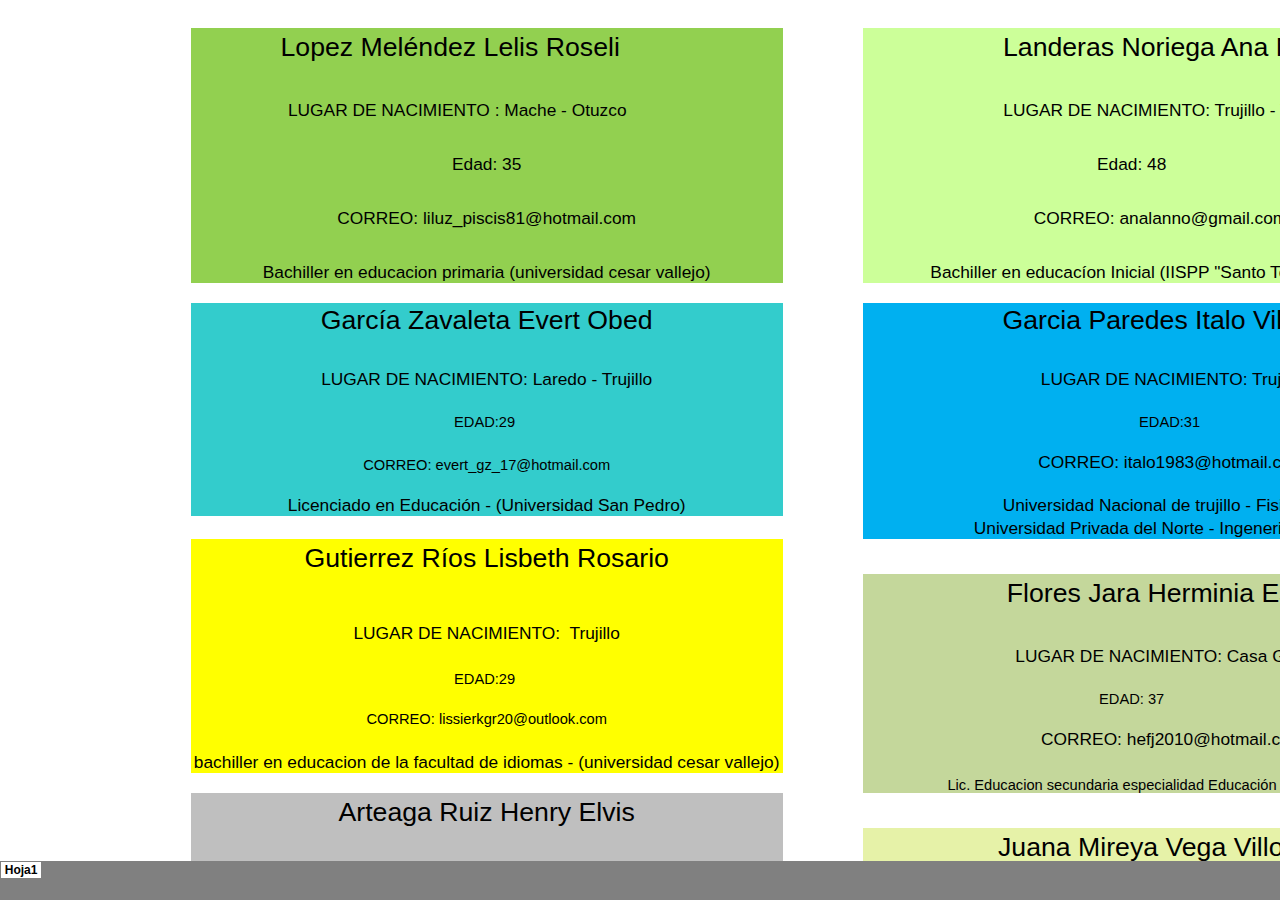
<file: archivos/priofes (Recuperado)_archivos/tabstrip.htm>
<html>
<head>
<meta http-equiv=Content-Type content="text/html; charset=windows-1252">
<meta name=ProgId content=Excel.Sheet>
<meta name=Generator content="Microsoft Excel 14">
<link id=Main-File rel=Main-File href="../priofes%20(Recuperado).htm">

<script language="JavaScript">
<!--
if (window.name!="frTabs")
 window.location.replace(document.all.item("Main-File").href);
//-->
</script>
<style>
<!--
A {
    text-decoration:none;
    color:#000000;
    font-size:9pt;
}
-->
</style>
</head>
<body topmargin=0 leftmargin=0 bgcolor="#808080">
<table border=0 cellspacing=1>
 <tr>
 <td bgcolor="#FFFFFF" nowrap><b><small><small>&nbsp;<a href="sheet001.htm" target="frSheet"><font face="Arial" color="#000000">Hoja1</font></a>&nbsp;</small></small></b></td>

 </tr>
</table>
</body>
</html>
</file>
